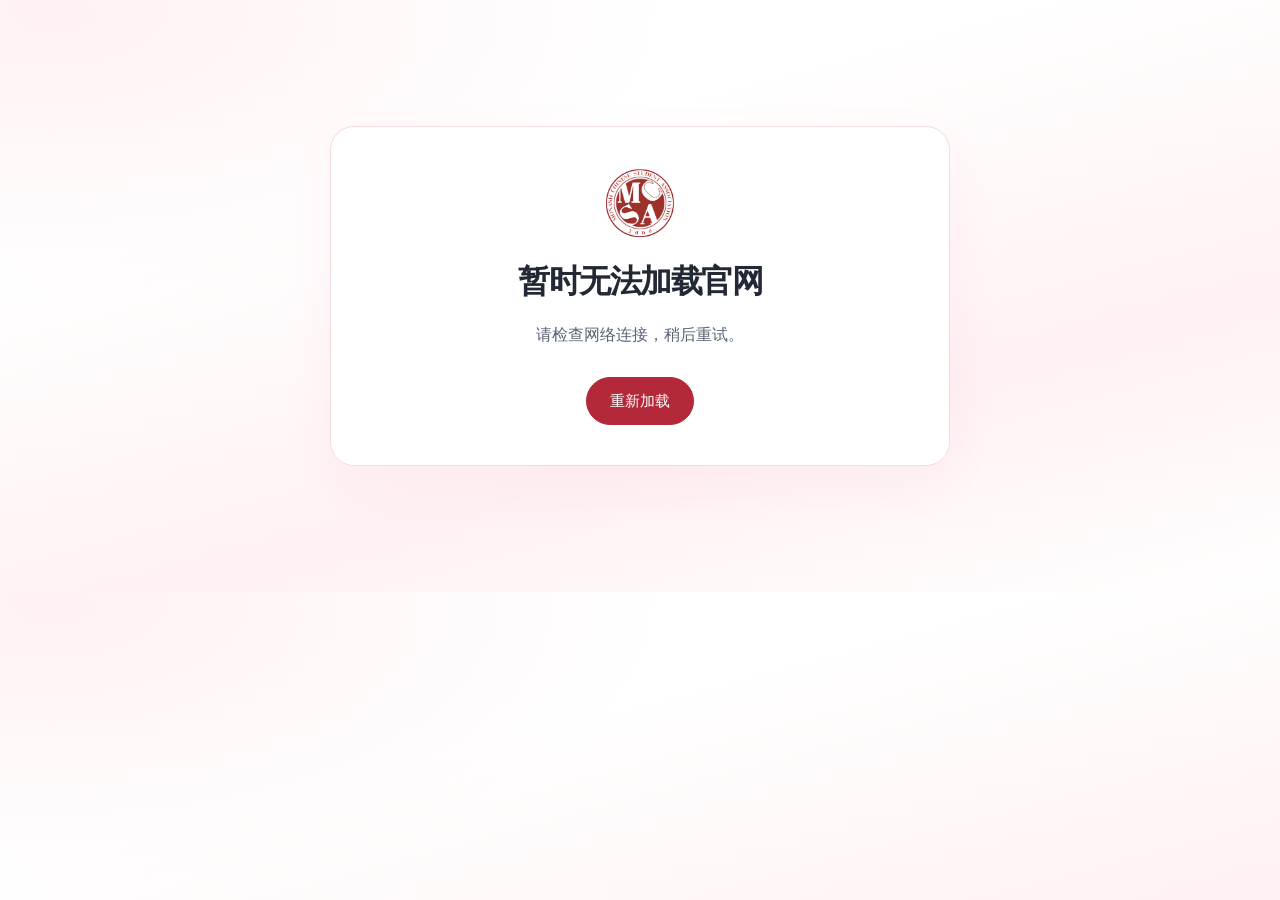
<file: index.html>
<!DOCTYPE html>
<html lang="zh-CN">
 <head>
  <meta charset="utf-8"/>
  <meta content="width=device-width,initial-scale=1" name="viewport"/>
  <meta content="#b3293a" name="theme-color"/>
  <title>
   Monash Chinese Students Association | MCSA
  </title>
  <link href="images/logo.png" rel="icon" type="image/png"/>
  <link href="images/logo.png" rel="apple-touch-icon"/>
  <link href="assets/style.css" rel="stylesheet"/>
  <script defer="" src="assets/config.js">
  </script>
  <script defer="" src="assets/content-client.js">
  </script>
  <link href="assets/home.css" rel="stylesheet"/>
  <link href="assets/connection.css" rel="stylesheet"/>
  <script defer="" src="assets/home.js">
  </script>
  <script defer="" src="assets/app.js">
  </script>
 </head>
 <body data-page="home">
  <a class="skip" href="#main">
   跳到正文 / Skip to content
  </a>
  <div id="app">
  </div>
  <noscript>
   请启用 JavaScript 查看三语网页。Please enable JavaScript.
  </noscript>
 </body>
</html>
</file>
<file: assets/style.css>
:root {
  --red: #b3293a;
  --deep: #861d2b;
  --ink: #222834;
  --muted: #69707c;
  --line: #efdde0;
  --wash: #fff1f3;
  --radius: 22px
}

* {
  box-sizing: border-box
}

html {
  scroll-behavior: smooth;
  scroll-padding-top: 110px
}

body {
  margin: 0;
  color: var(--ink);
  font: 16px/1.85 Arial, 'PingFang SC', 'Microsoft YaHei', sans-serif;
  background: radial-gradient(ellipse at 0 16%, #f8dce1 0, transparent 45%), radial-gradient(ellipse at 100% 45%, #fce7ea 0, transparent 42%), #fff;
  background-attachment: fixed
}

h1,
h2,
h3,
p {
  margin: 0
}

h1,
h2,
h3 {
  line-height: 1.3
}

h1 {
  font-size: clamp(36px, 4.6vw, 64px);
  letter-spacing: -1.5px
}

h2 {
  font-size: clamp(27px, 3vw, 36px);
  letter-spacing: -.8px
}

h3 {
  font-size: 22px
}

a {
  color: inherit;
  text-decoration: none
}

button,
input,
select,
textarea {
  font: inherit
}

button,
a,
select {
  touch-action: manipulation
}

button {
  cursor: pointer
}

button:disabled {
  opacity: .5;
  cursor: wait
}

img {
  max-width: 100%;
  display: block
}

button,
select,
input,
textarea {
  border: 1px solid var(--line);
  border-radius: 10px;
  background: #fff;
  color: var(--ink)
}

input,
textarea,
select {
  padding: 10px 12px
}

textarea {
  resize: vertical;
  min-height: 110px
}

:focus-visible {
  outline: 3px solid var(--red);
  outline-offset: 4px
}

[hidden] {
  display: none !important
}

.sr-only {
  position: absolute;
  width: 1px;
  height: 1px;
  overflow: hidden;
  clip: rect(0, 0, 0, 0)
}

.skip {
  position: fixed;
  top: -100px;
  left: 15px;
  background: white;
  padding: 12px;
  z-index: 1000
}

.skip:focus {
  top: 10px
}

.container {
  max-width: 1260px;
  padding: 0 40px;
  margin: auto
}

.site-header {
  position: sticky;
  top: 0;
  z-index: 50;
  background: #fffffff0;
  border-bottom: 1px solid #f1e4e7;
  backdrop-filter: blur(14px)
}

.header-inner {
  max-width: 1560px;
  margin: auto;
  display: flex;
  gap: 22px;
  align-items: center;
  padding: 18px 32px;
  min-height: 95px
}

.brand {
  display: flex;
  align-items: center;
  gap: 12px;
  flex-shrink: 0
}

.brand img {
  width: 55px;
  height: 55px;
  object-fit: contain
}

.brand strong {
  font-size: 24px;
  letter-spacing: 1px;
  color: var(--red);
  display: block;
  line-height: 1.25
}

.brand small {
  display: block;
  font-size: 12px;
  max-width: 185px;
  line-height: 1.5
}

.header-inner nav {
  display: flex;
  gap: clamp(10px, 1.4vw, 24px);
  align-items: center;
  justify-content: flex-end;
  flex: 1;
  font-size: 14px;
  font-weight: 600
}

.header-inner nav>a {
  white-space: nowrap
}

.header-inner nav a:hover,
.header-inner nav a.active {
  color: var(--red)
}

#language {
  font-size: 14px;
  padding: 8px;
  width: 78px;
  flex-shrink: 0
}

.menu-button {
  display: none;
  padding: 7px 12px
}

.nav-dropdown {
  position: relative;
  white-space: nowrap
}

.nav-dropdown summary {
  cursor: pointer;
  list-style: none
}

.nav-dropdown summary:after {
  content: '⌄';
  margin-left: 5px
}

.nav-dropdown>div {
  position: absolute;
  top: 36px;
  left: -22px;
  width: 220px;
  background: white;
  border: 1px solid var(--line);
  border-radius: 15px;
  box-shadow: 0 15px 35px #70313c15;
  padding: 12px
}

.nav-dropdown a {
  display: block;
  padding: 7px 12px;
  border-radius: 7px
}

.nav-dropdown a:hover {
  background: var(--wash)
}

.department-nav {
  border-top: 1px solid var(--line);
  padding-top: 8px;
  margin-top: 8px;
  font-weight: 400
}

.hero {
  display: grid;
  grid-template-columns: 1.6fr 1fr;
  gap: 60px;
  align-items: center;
  padding: 85px 0 90px
}

.eyebrow {
  font-size: 13px;
  letter-spacing: 2px;
  font-weight: 700;
  color: var(--red);
  display: block;
  margin-bottom: 23px
}

.hero h1 {
  font-weight: 750;
  max-width: 720px;
  margin-bottom: 28px
}

.hero-description {
  color: var(--muted);
  max-width: 650px;
  line-height: 2
}

.actions {
  display: flex;
  gap: 15px;
  flex-wrap: wrap;
  margin-top: 30px
}

.button {
  display: inline-flex;
  align-items: center;
  justify-content: center;
  padding: 11px 23px;
  border: 1px solid var(--red);
  border-radius: 100px;
  color: var(--red);
  font-size: 15px;
  line-height: 1.6;
  transition: transform .2s, background .2s
}

.button:hover {
  background: var(--wash);
  transform: translateY(-2px)
}

.button.primary {
  background: var(--red);
  color: white
}

.button.primary:hover {
  background: var(--deep)
}

.hero-seal {
  min-height: 390px;
  padding: 45px 30px;
  background: linear-gradient(140deg, #ffffffdb, #fff0f1a6);
  border: 1px solid #fff;
  border-radius: 100px 24px 100px 24px;
  box-shadow: 0 30px 60px #9125370a;
  display: flex;
  flex-direction: column;
  align-items: center;
  justify-content: center;
  text-align: center
}

.hero-seal img {
  width: 185px;
  margin-bottom: 28px;
  filter: drop-shadow(0 8px 15px #9e24311c)
}

.hero-seal p {
  max-width: 275px;
  font-size: 15px;
  color: var(--muted)
}

.section {
  padding: 60px 0;
  border-top: 1px solid var(--line)
}

.section-heading {
  display: flex;
  align-items: flex-start;
  justify-content: space-between;
  gap: 55px;
  margin-bottom: 38px
}

.section-heading h2 {
  flex-shrink: 0;
  position: relative;
  padding-bottom: 22px
}

.section-heading h2:after {
  content: '';
  position: absolute;
  bottom: 0;
  left: 0;
  width: 48px;
  height: 3px;
  background: var(--red)
}

.section-heading>div {
  max-width: 590px;
  color: var(--muted)
}

.carousel-window {
  overflow: hidden;
  border-radius: 28px;
  border: 1px solid #f4dce0;
  box-shadow: 0 25px 50px #68233309;
  touch-action: pan-y
}

.carousel-track {
  display: flex;
  transition: transform .7s cubic-bezier(.22, .68, 0, 1.02)
}

.president-slide {
  flex: 0 0 100%;
  min-width: 0;
  display: grid;
  grid-template-columns: 46% 54%;
  background: linear-gradient(130deg, white, #fff7f8);
  min-height: 590px
}

.president-image {
  height: 590px;
  overflow: hidden;
  background: #f9eeee
}

.president-image img {
  width: 100%;
  height: 100%;
  object-fit: cover;
  object-position: center 35%
}

.president-copy {
  padding: 65px 55px;
  display: flex;
  flex-direction: column;
  align-items: flex-start;
  justify-content: center
}

.pill {
  padding: 6px 14px;
  border: 1px solid #f3d0d6;
  border-radius: 30px;
  color: var(--red);
  font-size: 13px;
  font-weight: bold;
  margin-bottom: 22px;
  background: #fff2f4
}

.role {
  font-size: 17px;
  color: var(--deep);
  margin-bottom: 10px
}

.president-copy h3 {
  font-size: 43px;
  letter-spacing: 1px;
  margin-bottom: 24px
}

.president-copy p {
  color: var(--muted);
  line-height: 1.95
}

.tags {
  display: flex;
  flex-wrap: wrap;
  gap: 10px;
  margin-top: 28px
}

.tags span {
  padding: 4px 12px;
  border: 1px solid #f3d5d9;
  background: #ffedef;
  border-radius: 30px;
  font-size: 12px;
  color: var(--deep);
  font-weight: bold
}

.carousel-controls {
  display: flex;
  align-items: center;
  justify-content: space-between;
  margin-top: 23px
}

.carousel-controls>div:first-child {
  display: flex;
  gap: 10px;
  align-items: center
}

.round {
  width: 48px;
  height: 48px;
  border-radius: 50%;
  border: 1px solid #efd5da;
  background: #fff;
  color: var(--red);
  font-size: 27px;
  display: inline-flex;
  align-items: center;
  justify-content: center;
  box-shadow: 0 7px 18px #6423300b
}

.round:hover {
  background: var(--red);
  color: #fff
}

.pause {
  font-size: 13px;
  padding: 6px 14px;
  margin-left: 8px;
  background: transparent
}

.dots {
  display: flex;
  gap: 10px;
  align-items: center
}

.dots button {
  width: 10px;
  height: 10px;
  padding: 0;
  border: 0;
  border-radius: 20px;
  background: #e6b4bd;
  transition: width .3s
}

.dots button[aria-current=true] {
  width: 34px;
  background: var(--red)
}

.department-grid {
  display: grid;
  grid-template-columns: repeat(3, minmax(0, 1fr));
  gap: 23px
}

.department-card {
  position: relative;
  background: #ffffffd9;
  border: 1px solid var(--line);
  border-radius: 22px;
  padding: 27px 28px;
  box-shadow: 0 12px 30px #7b253706;
  transition: transform .2s, border-color .2s
}

.department-card:hover {
  transform: translateY(-5px);
  border-color: #d9a0aa
}

.card-number {
  font-size: 12px;
  letter-spacing: 1px;
  color: var(--red)
}

.department-card h3 {
  margin: 14px 0 15px
}

.department-card p {
  font-size: 15px;
  color: var(--muted);
  padding-bottom: 20px;
  line-height: 1.9
}

.card-arrow {
  position: absolute;
  right: 26px;
  bottom: 20px;
  color: var(--red)
}

.shortcut-grid {
  display: grid;
  grid-template-columns: repeat(3, minmax(0, 1fr));
  gap: 30px
}

.shortcut-card {
  border-radius: 20px;
  overflow: hidden;
  background: white;
  border: 1px solid var(--line);
  transition: transform .2s
}

.shortcut-card:hover {
  transform: translateY(-5px)
}

.shortcut-card h3 {
  display: flex;
  justify-content: space-between;
  padding: 20px 24px;
  color: var(--red);
  font-size: 20px
}

.sprite {
  position: relative;
  overflow: hidden;
  background: white;
  width: 100%
}

.sprite img {
  position: absolute;
  height: auto;
  display: block
}

.contact-section {
  padding-bottom: 55px
}

.social-grid {
  display: grid;
  grid-template-columns: repeat(4, minmax(0, 1fr));
  gap: 25px
}

.social-card {
  background: #fff;
  border: 1px solid var(--line);
  border-radius: 18px;
  padding: 17px;
  text-align: center
}

.social-card>.sprite,
.social-card>a {
  margin-bottom: 20px
}

.social-card h3 {
  font-size: 16px;
  margin-top: 16px
}

.social-card p {
  font-size: 13px;
  color: var(--muted);
  overflow-wrap: anywhere;
  margin-top: 6px
}

.social-accounts {
  display: grid;
  grid-template-columns: 1fr 1fr;
  gap: 20px 35px;
  margin-top: 35px;
  font-size: 15px
}

.social-accounts strong {
  color: var(--red);
  margin-right: 12px
}

.social-accounts a:hover {
  color: var(--red);
  text-decoration: underline
}

.social-accounts p {
  overflow-wrap: anywhere
}

.footer {
  border-top: 1px solid var(--line);
  background: #fff9fa;
  padding: 28px 0;
  color: var(--muted)
}

.footer>.container {
  display: flex;
  align-items: center;
  justify-content: space-between;
  gap: 20px;
  flex-wrap: wrap
}

.footer p {
  font-size: 14px
}

.footer small {
  font-size: 12px
}

.footer a {
  text-decoration: underline
}

#back-top {
  position: fixed;
  bottom: 26px;
  right: 25px;
  z-index: 45;
  width: 43px;
  height: 43px;
  font-size: 22px
}

.breadcrumb {
  padding-top: 30px;
  color: var(--muted);
  font-size: 14px
}

.breadcrumb a {
  color: var(--red)
}

.page-heading {
  padding: 60px 0 45px
}

.page-heading h1 {
  margin-bottom: 25px
}

.prose {
  max-width: 880px;
  color: var(--muted);
  line-height: 2
}

.prose p+p {
  margin-top: 20px
}

.post-grid {
  display: grid;
  grid-template-columns: repeat(3, minmax(0, 1fr));
  gap: 25px;
  margin: 0 0 50px
}

.post-card {
  background: white;
  border: 1px solid var(--line);
  border-radius: 20px;
  overflow: hidden;
  display: block;
  align-self: start;
  transition: transform .2s, box-shadow .2s
}

.post-card[href]:hover {
  transform: translateY(-4px);
  box-shadow: 0 15px 30px #9023380c
}

.post-image {
  width: 100%;
  aspect-ratio: 4/3;
  object-fit: cover
}

.post-body {
  padding: 25px
}

.post-body h3 {
  margin-bottom: 15px
}

.post-body p {
  color: var(--muted);
  font-size: 15px;
  white-space: normal;
  overflow-wrap: anywhere
}

.text-link {
  display: inline-block;
  color: var(--red);
  font-size: 15px;
  margin-top: 20px
}

.contact-banner {
  margin: 60px 0;
  padding: 38px;
  border-radius: 24px;
  background: linear-gradient(120deg, #f9dfe4, #fff);
  border: 1px solid var(--line)
}

.contact-banner h2 {
  font-size: 27px;
  margin-bottom: 18px
}

.contact-banner p {
  color: var(--muted)
}

.recruit-links {
  display: grid;
  grid-template-columns: repeat(2, minmax(0, 1fr));
  gap: 24px;
  margin-bottom: 40px
}

.recruit-links article {
  padding: 30px;
  border: 1px solid var(--line);
  border-radius: 20px;
  background: #fff
}

.recruit-links h3 {
  margin-bottom: 15px
}

.recruit-links p {
  color: var(--muted)
}

.recruit-links .button {
  display: table;
  margin-top: 20px
}

.recruitment-panel {
  margin-bottom: 40px;
  padding: 35px;
  background: #ffffffc2;
  border: 1px solid var(--line);
  border-radius: 22px
}

.recruitment-panel p {
  margin-bottom: 25px;
  color: var(--muted)
}

.department-photo {
  width: 100%;
  max-width: 800px;
  max-height: 550px;
  object-fit: contain;
  margin-bottom: 28px
}

.opening {
  position: fixed;
  inset: 0;
  z-index: 999;
  background: #eae3c5;
  display: flex;
  align-items: center;
  justify-content: center
}

.opening>img {
  width: min(100%, 1200px);
  height: auto;
  max-height: 100vh;
  object-fit: contain
}

.opening button {
  position: absolute;
  bottom: 40px;
  right: 40px;
  padding: 10px 20px;
  background: #ffffffb8;
  border: 1px solid #ffffffd0;
  border-radius: 30px;
  font-size: 14px
}

@media(max-width:1280px) {
  .brand small {
    max-width: 130px;
    font-size: 11px
  }

  .header-inner {
    gap: 15px;
    padding: 16px 25px
  }

  .header-inner nav {
    gap: 13px;
    font-size: 13px
  }

  .brand img {
    width: 48px;
    height: 48px
  }

  .brand strong {
    font-size: 22px
  }

  .hero {
    gap: 40px
  }

  .president-copy {
    padding: 45px 38px
  }
}

@media(max-width:1080px) {
  .header-inner {
    flex-wrap: wrap;
    gap: 15px
  }

  .menu-button {
    display: block;
    margin-left: auto
  }

  .header-inner nav {
    display: none;
    order: 4;
    width: 100%;
    flex-basis: 100%;
    align-items: stretch;
    padding: 10px 0;
    font-size: 15px;
    max-height: 70vh;
    overflow: auto
  }

  .header-inner nav.open {
    display: flex;
    flex-direction: column
  }

  .header-inner nav>a {
    padding: 6px 8px
  }

  .nav-dropdown summary {
    padding: 6px 8px
  }

  .nav-dropdown>div {
    position: static;
    width: auto;
    box-shadow: none;
    margin-top: 6px;
    border: 0;
    border-left: 2px solid var(--line);
    border-radius: 0
  }

  .brand small {
    max-width: 220px;
    font-size: 12px
  }

  .hero {
    grid-template-columns: 1.5fr 1fr;
    gap: 25px
  }

  .hero-seal {
    padding: 30px 25px;
    min-height: 320px
  }

  .hero-seal img {
    width: 140px
  }

  .president-slide {
    min-height: 500px
  }

  .president-image {
    height: 500px
  }

  .president-copy {
    padding: 35px 30px
  }

  .president-copy h3 {
    font-size: 36px
  }

  .social-grid {
    gap: 15px
  }

  .social-card {
    padding: 12px
  }
}

@media(max-width:760px) {
  html {
    scroll-padding-top: 95px
  }

  .container {
    padding: 0 22px
  }

  .header-inner {
    padding: 12px 20px;
    min-height: 78px
  }

  .brand img {
    width: 45px;
    height: 45px
  }

  .brand small {
    font-size: 10px;
    max-width: 150px
  }

  .brand strong {
    font-size: 21px
  }

  .brand {
    gap: 9px
  }

  .hero {
    grid-template-columns: 1fr;
    padding: 45px 0;
    gap: 32px
  }

  .hero h1 {
    font-size: 39px;
    letter-spacing: -1px
  }

  .hero-seal {
    min-height: 250px;
    border-radius: 60px 20px;
    padding: 25px;
    flex-direction: row;
    gap: 25px
  }

  .hero-seal img {
    width: 125px;
    margin: 0
  }

  .hero-seal p {
    font-size: 14px;
    text-align: left
  }

  .section {
    padding: 38px 0
  }

  .section-heading {
    display: block;
    margin-bottom: 27px
  }

  .section-heading h2 {
    display: table;
    margin-bottom: 22px
  }

  .section-heading>div {
    font-size: 15px
  }

  .president-slide {
    grid-template-columns: 1fr;
    min-height: 0
  }

  .president-image {
    height: 380px
  }

  .president-image img {
    object-fit: contain;
    background: #f5ecee
  }

  .president-copy {
    padding: 28px
  }

  .president-copy h3 {
    font-size: 33px;
    margin-bottom: 18px
  }

  .pill {
    margin-bottom: 15px
  }

  .tags {
    margin-top: 20px
  }

  .carousel-window {
    border-radius: 22px
  }

  .department-grid {
    grid-template-columns: repeat(2, minmax(0, 1fr));
    gap: 16px
  }

  .department-card {
    padding: 22px 20px
  }

  .department-card h3 {
    font-size: 21px
  }

  .department-card p {
    font-size: 14px
  }

  .shortcut-grid {
    gap: 13px
  }

  .shortcut-card h3 {
    padding: 15px 10px;
    font-size: 15px
  }

  .social-grid {
    grid-template-columns: repeat(2, minmax(0, 1fr));
    gap: 17px
  }

  .social-accounts {
    grid-template-columns: 1fr;
    gap: 14px;
    font-size: 14px
  }

  .footer>.container {
    display: block
  }

  .footer small {
    display: block;
    margin-top: 10px
  }

  .post-grid,
  .recruit-links {
    grid-template-columns: 1fr
  }

  .page-heading {
    padding: 40px 0 30px
  }

  .page-heading h1 {
    font-size: 36px
  }

  .contact-banner {
    padding: 28px;
    margin: 40px 0
  }

  .recruitment-panel {
    padding: 25px;
    margin-top: 15px
  }

  .opening button {
    right: 22px;
    bottom: 25px
  }

  #back-top {
    bottom: 18px;
    right: 16px
  }

  .pause {
    margin-left: 0
  }
}

@media(max-width:420px) {
  .brand small {
    max-width: 125px
  }

  .header-inner {
    gap: 9px;
    padding: 12px 14px
  }

  .menu-button {
    font-size: 13px;
    padding: 6px 8px
  }

  #language {
    width: 67px;
    font-size: 13px
  }

  .department-grid {
    grid-template-columns: 1fr
  }

  .hero-seal {
    min-height: 230px;
    gap: 20px
  }

  .hero-seal img {
    width: 110px
  }

  .shortcut-grid {
    grid-template-columns: 1fr
  }

  .shortcut-card {
    display: grid;
    grid-template-columns: 130px 1fr;
    align-items: center
  }

  .shortcut-card h3 {
    font-size: 20px;
    padding: 20px
  }

  .president-image {
    height: 330px
  }

  .hero h1 {
    font-size: 35px
  }
}

@media(prefers-reduced-motion:reduce) {
  html {
    scroll-behavior: auto
  }

  *,
  *:before,
  *:after {
    transition: none !important;
    animation: none !important
  }
}

/* Shared content layouts. The layout contracts here also apply to CMS entries. */
.brand strong {
  color: #172031
}

.welcome {
  display: inline-block;
  padding: 9px 19px;
  border: 1px solid #c52130;
  border-radius: 99px;
  background: #fff7f7
}

.red-word {
  color: #c3212c;
  background: #fbe5e7;
  border-radius: 12px;
  padding: 0 8px
}

.hero-seal img {
  width: 290px;
  margin-bottom: 8px
}

.hero-seal>strong {
  font-size: 28px;
  margin: 10px 0
}

.hero-seal {
  border-radius: 32px;
  min-height: 410px
}

.hero h1 {
  max-width: 760px
}

.language-control {
  display: flex;
  align-items: center;
  border: 1px solid #efb8bd;
  border-radius: 40px;
  padding: 3px 8px;
  background: #fff8f8;
  gap: 3px;
  flex-shrink: 0
}

.language-control>span {
  background: #bd2432;
  border-radius: 50%;
  width: 26px;
  height: 26px;
  color: #fff;
  text-align: center;
  line-height: 26px
}

#language {
  border: 0;
  background: transparent;
  width: 90px;
  padding: 6px;
  font-weight: 700
}

.nav-disabled {
  display: block;
  padding: 7px 12px;
  color: #727783
}

.heading-arrow {
  font-size: 20px;
  color: var(--red);
  vertical-align: middle
}

.section-heading h2 a:hover {
  color: var(--red)
}

.post-grid {
  grid-template-columns: repeat(4, minmax(0, 1fr));
  gap: 20px
}

.post-grid.home-posts {
  grid-template-columns: repeat(3, minmax(0, 1fr))
}

.post-body {
  padding: 20px
}

.post-body h3 {
  font-size: 19px;
  overflow-wrap: anywhere
}

.post-body p {
  display: -webkit-box;
  -webkit-line-clamp: 3;
  -webkit-box-orient: vertical;
  overflow: hidden;
  font-size: 14px
}

.post-body time {
  font-size: 12px;
  color: var(--muted);
  display: block;
  margin-bottom: 8px
}

.post-placeholder {
  aspect-ratio: 4/3;
  display: grid;
  place-items: center;
  background: linear-gradient(125deg, #fbe4e7, #fff6f6);
  font-size: 30px;
  font-weight: 700;
  color: #a63c4b
}

.empty-state {
  padding: 35px 0;
  color: var(--muted);
  font-size: 15px
}

.event-carousel {
  margin-bottom: 55px
}

.event-strip {
  display: flex;
  overflow-x: auto;
  scroll-snap-type: x mandatory;
  scrollbar-width: none
}

.event-slide {
  min-width: 100%;
  scroll-snap-align: start
}

.event-slide .post-card {
  display: grid;
  grid-template-columns: 55% 45%;
  border: 0;
  background: transparent;
  border-radius: 0;
  align-items: center
}

.event-slide .post-image,
.event-slide .post-placeholder {
  aspect-ratio: 16/10;
  border-radius: 22px
}

.event-slide .post-body {
  padding: 35px
}

.event-slide h3 {
  font-size: 30px
}

.strip-controls {
  display: flex;
  justify-content: flex-end;
  gap: 10px;
  margin-top: 16px
}

.strip-controls button {
  min-width: 40px;
  height: 36px;
  border-radius: 30px;
  padding: 0 13px;
  color: var(--red)
}

.term {
  border-bottom: 1px solid var(--line);
  padding: 25px 0 35px;
  max-width: 900px;
  margin: auto
}

.term h2 {
  font-size: 24px;
  margin-bottom: 20px
}

.member-strip {
  display: flex;
  gap: 20px;
  overflow: auto;
  scroll-snap-type: x mandatory
}

.member-card {
  flex: 0 0 calc((100% - 40px)/3);
  scroll-snap-align: start;
  text-align: center;
  background: #fff;
  border: 1px solid var(--line);
  padding: 12px;
  border-radius: 16px;
  min-width: 0
}

.member-card img {
  width: 100%;
  height: 200px;
  object-fit: cover;
  object-position: center 30%;
  border-radius: 10px
}

.member-card h3 {
  font-size: 18px;
  margin: 12px 0 4px
}

.member-card p {
  font-size: 13px;
  color: var(--muted)
}

.filters {
  display: flex;
  gap: 25px;
  margin-bottom: 30px;
  flex-wrap: wrap
}

.filters label {
  display: flex;
  align-items: center;
  gap: 12px;
  font-size: 14px
}

.sponsor-card {
  background: white;
  border: 1px solid var(--line);
  border-radius: 18px;
  padding: 24px;
  text-align: center
}

.sponsor-card img {
  width: 100%;
  height: 140px;
  object-fit: contain
}

.sponsor-card h3 {
  font-size: 19px;
  margin-top: 18px
}

.article-detail {
  max-width: 900px;
  margin: 0 auto 65px
}

.article-detail>img {
  max-height: 600px;
  object-fit: contain;
  margin: auto auto 30px
}

.article-detail .prose {
  white-space: normal
}

.contact-section {
  margin: 40px 0 25px;
  padding: 25px 28px;
  background: #fff0f2;
  border: 1px solid #f4d8dd;
  border-radius: 20px
}

.contact-section .section-heading {
  gap: 20px;
  margin-bottom: 20px
}

.contact-section h2 {
  font-size: 21px;
  padding-bottom: 12px
}

.contact-section .section-heading>div {
  font-size: 13px
}

.contact-section .social-grid {
  max-width: 740px;
  margin: auto;
  gap: 25px
}

.contact-section .social-card {
  padding: 10px;
  background: transparent;
  border: 0
}

.contact-section .social-card>.sprite,
.contact-section .social-card>a {
  max-width: 100px;
  margin: 0 auto 10px;
  display: block
}

.contact-section .social-card h3 {
  font-size: 13px;
  margin: 8px 0
}

.contact-section .social-card p {
  font-size: 11px
}

.contact-section .text-link {
  font-size: 12px;
  margin-top: 5px
}

.social-accounts {
  margin-top: 18px;
  gap: 8px 24px;
  font-size: 12px
}

.footer>.container {
  display: block;
  text-align: center
}

.footer-links {
  display: flex;
  justify-content: center;
  flex-wrap: wrap;
  gap: 12px 25px;
  font-size: 12px;
  margin-bottom: 15px
}

.footer p {
  font-size: 12px
}

.department-card>img {
  height: 100px;
  object-fit: contain;
  margin-top: 15px
}

@media(max-width:1000px) {
  .post-grid {
    grid-template-columns: repeat(2, minmax(0, 1fr))
  }

  .hero-seal img {
    width: 230px
  }
}

@media(max-width:760px) {
  .hero-seal {
    flex-direction: column;
    min-height: 320px;
    gap: 0
  }

  .hero-seal img {
    width: 220px
  }

  .hero-seal p {
    text-align: center
  }

  .event-slide .post-card {
    grid-template-columns: 1fr
  }

  .event-slide .post-body {
    padding: 20px 0
  }

  .event-slide h3 {
    font-size: 25px
  }

  .post-grid.home-posts {
    grid-template-columns: 1fr
  }

  .member-card {
    flex-basis: calc((100% - 20px)/2)
  }

  .member-card img {
    height: 180px
  }

  .contact-section {
    padding: 20px 15px
  }

  .contact-section .social-grid {
    gap: 15px
  }

  .contact-section .section-heading h2 {
    margin-bottom: 12px
  }

  .language-control>span {
    display: none
  }

  #language {
    width: 73px
  }

  .hero {
    padding-top: 45px
  }

  .social-accounts {
    font-size: 11px
  }
}

@media(max-width:480px) {
  .post-grid {
    grid-template-columns: 1fr
  }

  .member-card {
    flex-basis: 75%
  }

  .member-card img {
    height: 230px
  }

  .filters {
    gap: 12px
  }

  .hero h1 {
    font-size: 36px
  }

  .header-inner {
    gap: 8px
  }

  .brand small {
    max-width: 115px
  }

  .brand img {
    width: 38px;
    height: 38px
  }
}
</file>
<file: assets/home.css>
/* Homepage refresh. Layout variables are exposed in the Chinese CMS. */
:root {
  --content-width: 1240px;
  --base-font: 16px;
  --section-space: 72px;
  --card-radius: 30px;
  --background-wash: #fff1f3;
  --hero-card-width: 440px;
  --hero-slope: 48%;
  --president-share: 46%;
  --president-height: 500px;
  --department-height: 480px;
  --qr-size: 112px;
  --contact-columns: 4
}

body {
  font-size: var(--base-font);
  background: radial-gradient(ellipse at 4% 2%, var(--background-wash), transparent 35%), linear-gradient(165deg, #fff 30%, var(--background-wash) 68%, #fff 100%);
  background-attachment: scroll
}

.container {
  max-width: var(--content-width)
}

.section {
  padding: var(--section-space) 0
}

.section-heading {
  display: block;
  margin-bottom: 36px
}

.section-heading h2 {
  display: table;
  font-size: clamp(28px, 3vw, 38px);
  margin-bottom: 22px
}

.section-heading>div {
  max-width: 900px
}

.language-control #language {
  width: 104px;
  font-size: 13px
}

.header-inner {
  gap: 18px
}

.header-inner nav {
  gap: clamp(9px, 1.15vw, 20px);
  font-size: 13px
}

.hero {
  position: relative;
  grid-template-columns: minmax(0, 1.15fr) minmax(0, 1fr);
  gap: 42px;
  padding: 80px 0 90px;
  isolation: isolate
}

.hero-copy {
  position: relative;
  z-index: 2
}

.hero h1 {
  font-size: clamp(36px, 4.1vw, 62px);
  letter-spacing: -1px
}

.hero-art {
  position: relative;
  min-height: 500px;
  display: flex;
  align-items: center;
  justify-content: center;
  isolation: isolate
}

.hero-cut {
  position: absolute;
  inset: -85px calc((min(100vw, var(--content-width)) - 100vw)/2 - 40px) -90px 6%;
  z-index: -1;
  background: linear-gradient(145deg, #e94553, var(--red) 65%, #a00d25);
  clip-path: polygon(var(--hero-slope) 0, 100% 0, 100% 100%, 0 100%)
}

.hero-seal {
  width: min(100%, var(--hero-card-width));
  min-height: 390px;
  margin-right: 20px;
  border-radius: var(--card-radius);
  border: 1px solid #fff;
  background: #fff;
  padding: 48px 28px;
  box-shadow: 0 22px 65px #76132420;
  position: relative;
  z-index: 1;
  display: flex;
  flex-direction: column;
  gap: 0
}

.hero-seal img {
  width: 155px;
  height: 155px;
  object-fit: contain;
  filter: none;
  margin: 0 0 15px
}

.hero-seal>strong {
  font-size: 36px;
  line-height: 1.4;
  margin-bottom: 18px
}

.hero-seal p {
  max-width: 320px;
  line-height: 1.9;
  font-size: 15px;
  text-align: center
}

.prose {
  max-width: 100%;
  font-size: var(--base-font)
}

#about .prose {
  columns: 2;
  column-gap: 55px
}

#about .prose p {
  break-inside: avoid;
  margin-bottom: 18px
}

.presidium .carousel {
  position: relative;
  border-radius: var(--card-radius);
  background: white;
  box-shadow: 0 18px 60px #8a29300c;
  border: 1px solid #f5e0e3;
  overflow: hidden
}

.presidium .carousel-window {
  border: 0;
  border-radius: 0;
  box-shadow: none
}

.president-slide {
  grid-template-columns: var(--president-share) minmax(0, 1fr);
  min-height: var(--president-height);
  background: white
}

.president-image {
  height: var(--president-height);
  background: linear-gradient(140deg, #f9d6db, #fbe4e7)
}

.president-image>a {
  display: block;
  height: 100%
}

.president-image img {
  object-fit: cover;
  object-position: center 30%;
  height: 100%;
  width: 100%
}

.president-copy {
  padding: 44px 44px 110px
}

.president-copy h3 {
  font-size: clamp(30px, 3.2vw, 46px);
  margin-bottom: 25px
}

.president-copy .role {
  font-size: 18px;
  color: var(--red)
}

.president-copy .pill {
  margin-bottom: 25px
}

.president-copy p {
  font-size: 16px;
  line-height: 1.95
}

.presidium .carousel-controls {
  position: absolute;
  left: calc(var(--president-share) + 44px);
  right: 44px;
  bottom: 36px;
  margin: 0
}

.carousel-controls .round {
  width: 42px;
  height: 42px;
  font-size: 25px
}

.carousel-controls .pause {
  background: white
}

.department-explorer {
  display: grid;
  grid-template-columns: minmax(0, 1fr) minmax(0, 1fr);
  gap: 45px;
  align-items: start
}

.department-detail {
  background: white;
  border: 1px solid #f5dfe3;
  border-radius: var(--card-radius);
  box-shadow: 0 15px 50px #ac3b4a08;
  padding: 38px 35px;
  min-height: var(--department-height)
}

.detail-kicker {
  display: block;
  font-size: 12px;
  font-weight: 700;
  color: var(--red);
  letter-spacing: 1.7px;
  margin-bottom: 20px
}

.department-detail h3 {
  font-size: 32px;
  color: var(--red);
  margin-bottom: 24px
}

.department-detail>p {
  font-size: 16px;
  line-height: 2;
  color: #586375
}

.department-pills {
  display: flex;
  flex-wrap: wrap;
  gap: 10px;
  margin: 24px 0 30px
}

.department-pills span {
  font-size: 13px;
  color: var(--red);
  border: 1px solid #f6d0d6;
  background: #fff4f5;
  border-radius: 50px;
  padding: 6px 13px
}

/* Keep the call to action visible even before a department link is supplied. */
.department-link {
  min-height: 50px;
  padding: 13px 26px;
  border-radius: 999px;
  font-weight: 700;
}

.department-link:disabled {
  opacity: .55;
  cursor: not-allowed;
}

.department-scroll {
  height: var(--department-height);
  overflow-y: auto;
  scrollbar-width: none;
  overscroll-behavior-y: contain;
  touch-action: pan-y;
  cursor: grab;
  mask-image: linear-gradient(transparent, black 7%, black 94%, transparent);
  border-radius: 10px;
  user-select: none
}

.department-scroll::-webkit-scrollbar {
  display: none
}

.department-scroll.dragging {
  cursor: grabbing
}

.department-copy {
  display: flex;
  flex-direction: column;
  gap: 16px;
  padding-bottom: 16px
}

.department-choice {
  display: block;
  position: relative;
  text-align: left;
  width: 100%;
  padding: 26px 28px;
  min-height: 123px;
  border: 1px solid #f2dce0;
  border-radius: 24px;
  background: #ffffffee;
  box-shadow: 0 8px 24px #ad485508;
  cursor: inherit;
  flex-shrink: 0;
  transition: border-color .2s, background .2s
}

.department-choice.selected {
  border-color: var(--red);
  background: #fff6f7
}

.department-choice-title {
  display: block;
  font-size: 22px;
  font-weight: 700;
  margin-bottom: 11px
}

.department-choice.selected .department-choice-title {
  color: var(--red)
}

.department-choice-summary {
  font-size: 14px;
  color: #79818e;
  display: block;
  line-height: 1.7
}

.department-choice-arrow {
  position: absolute;
  right: 26px;
  top: 28px;
  color: var(--red);
  opacity: 0
}

.department-choice.selected .department-choice-arrow {
  opacity: 1
}

.department-list-controls {
  display: flex;
  align-items: center;
  justify-content: space-between;
  gap: 12px;
  font-size: 11px;
  color: var(--muted);
  padding: 13px 5px
}

.department-pause {
  font-size: 11px;
  padding: 5px 11px;
  background: #fff9fa;
  border-radius: 20px
}

.contact-section {
  background: linear-gradient(120deg, #fff5f6, var(--background-wash));
  padding: 32px 36px;
  margin: 35px 0 50px;
  border: 1px solid #f2d8dd;
  border-radius: var(--card-radius);
  box-shadow: 0 14px 45px #99324608
}

.contact-section .section-heading {
  display: flex;
  align-items: center;
  gap: 20px;
  margin-bottom: 27px
}

.contact-section .section-heading h2 {
  font-size: 25px;
  margin-bottom: 0;
  white-space: nowrap
}

.contact-section .social-grid {
  grid-template-columns: repeat(var(--contact-columns), minmax(0, 1fr));
  max-width: 880px;
  gap: 28px
}

.contact-section .social-card {
  padding: 6px 0
}

.qr-frame {
  height: var(--qr-size);
  width: var(--qr-size);
  padding: 6px;
  margin: auto;
  background: white;
  border-radius: 12px;
  box-shadow: 0 5px 18px #93354109;
  overflow: hidden
}

.qr-frame>a {
  display: block;
  width: 100%;
  height: 100%
}

.qr-frame img {
  width: 100%;
  height: 100%;
  object-fit: contain
}

.qr-frame .sprite {
  width: 100%;
  height: 100%
}

.qr-frame .sprite img {
  height: auto
}

.qr-pending {
  height: 100%;
  display: flex;
  align-items: center;
  justify-content: center;
  flex-direction: column;
  border: 1px dashed #eac6ce;
  border-radius: 8px;
  color: #a36d78;
  text-align: center
}

.qr-pending>span {
  font-size: 27px;
  font-weight: 300
}

.qr-pending small {
  font-size: 10px
}

.contact-section .social-card h3 {
  font-size: 13px;
  margin: 13px 0 3px
}

.contact-section .social-card p {
  font-size: 11px
}

.social-accounts {
  display: flex;
  justify-content: center;
  flex-wrap: wrap;
  gap: 15px 38px;
  margin-top: 27px;
  padding-top: 22px;
  border-top: 1px solid #efdae0;
  font-size: 12px
}

.footer {
  background: #fff9fa;
  padding: 23px 0
}

.footer>.container {
  display: flex;
  align-items: center;
  justify-content: space-between;
  gap: 20px;
  text-align: left
}

.footer-links {
  margin: 0;
  gap: 10px 20px;
  justify-content: flex-start
}

.footer p {
  font-size: 11px
}

.policy-copy {
  max-width: 900px
}

.policy-copy p {
  margin-bottom: 18px
}

.policy-copy h2 {
  font-size: 23px;
  margin-top: 32px;
  margin-bottom: 14px;
  letter-spacing: 0
}

.privacy-options {
  max-width: 720px;
  padding: 25px;
  background: white;
  border: 1px solid var(--line);
  border-radius: 20px;
  margin-bottom: 25px
}

.privacy-options label {
  display: flex;
  align-items: flex-start;
  gap: 15px;
  padding: 13px 0
}

.privacy-options input {
  margin-top: 8px;
  accent-color: var(--red)
}

.feedback-action {
  margin-top: 25px;
  margin-bottom: 45px
}

@media(max-width:1100px) {
  .hero {
    gap: 28px
  }

  .hero-seal {
    padding: 32px 22px;
    min-height: 350px
  }

  .hero-art {
    min-height: 450px
  }

  .department-explorer {
    gap: 25px
  }

  .department-detail {
    padding: 30px 26px
  }

  .president-copy {
    padding: 30px 30px 100px
  }

  .presidium .carousel-controls {
    left: calc(var(--president-share) + 30px);
    right: 30px
  }

  .carousel-controls .dots {
    gap: 7px
  }

  .carousel-controls .pause {
    padding: 5px 10px
  }

  .footer>.container {
    flex-direction: column;
    align-items: center;
    text-align: center
  }

  .footer-links {
    justify-content: center
  }
}

@media(max-width:760px) {
  .hero {
    grid-template-columns: 1fr;
    text-align: center;
    padding: 45px 0 55px;
    gap: 30px
  }

  .hero-copy {
    max-width: 600px;
    margin: auto
  }

  .hero .actions {
    justify-content: center
  }

  .hero-art {
    min-height: 380px;
    max-width: 500px;
    width: 100%;
    margin: auto
  }

  .hero-cut {
    inset: 0 -22px 0 10%;
    border-radius: 25px 0 0 25px
  }

  .hero-seal {
    width: min(90%, var(--hero-card-width));
    min-height: 330px;
    margin: 0 15px 0 0
  }

  .hero-seal img {
    width: 125px;
    height: 125px
  }

  .hero-seal strong {
    font-size: 30px
  }

  .hero-seal p {
    font-size: 14px
  }

  .section {
    padding: calc(var(--section-space)*.65) 0
  }

  .section-heading h2 {
    font-size: 28px
  }

  #about .prose {
    columns: 1
  }

  .president-slide {
    grid-template-columns: 1fr;
    min-height: 0
  }

  .president-image {
    height: 350px
  }

  .president-image img {
    object-fit: contain
  }

  .president-copy {
    padding: 28px 26px 100px;
    min-height: 330px
  }

  .president-copy p {
    font-size: 15px
  }

  .president-copy h3 {
    font-size: 33px;
    margin-bottom: 20px
  }

  .presidium .carousel-controls {
    left: 26px;
    right: 26px;
    bottom: 28px
  }

  .department-explorer {
    grid-template-columns: 1fr;
    gap: 20px
  }

  .department-detail {
    min-height: 0;
    padding: 30px 25px
  }

  .department-detail h3 {
    font-size: 28px
  }

  .department-detail>p {
    font-size: 15px
  }

  .department-scroll {
    height: min(var(--department-height), 390px)
  }

  .department-choice {
    padding: 23px;
    min-height: 114px
  }

  .department-choice-title {
    font-size: 20px
  }

  .department-choice-summary {
    font-size: 13px
  }

  .contact-section {
    padding: 25px 20px;
    margin-bottom: 30px
  }

  .contact-section .section-heading {
    display: block
  }

  .contact-section .section-heading>div {
    margin-top: 12px;
    font-size: 13px
  }

  .contact-section .social-grid {
    grid-template-columns: repeat(2, minmax(0, 1fr));
    gap: 25px 14px
  }

  .social-accounts {
    gap: 10px;
    flex-direction: column;
    text-align: center;
    align-items: center
  }

  .language-control #language {
    width: 95px;
    font-size: 12px
  }

  .header-inner {
    gap: 8px
  }

  .brand small {
    max-width: 105px
  }

  .brand img {
    width: 37px;
    height: 37px
  }

  .menu-button {
    padding: 5px 7px
  }

  .footer>.container {
    display: flex;
    flex-direction: column;
    gap: 18px
  }

  .footer-links {
    font-size: 11px;
    gap: 8px 15px;
    justify-content: center
  }
}

@media(prefers-reduced-motion:reduce) {
  .department-choice {
    transition: none
  }
}

/* The full association mark includes both Chinese and English lettering. */
.hero-seal img.hero-brand-image {
  width: min(100%, 350px);
  height: auto;
  max-height: 280px;
  object-fit: contain;
  align-self: center;
}
</file>
<file: assets/connection.css>
.connection-state {
  max-width: 620px;
  margin: 14vh auto;
  padding: 40px 28px;
  text-align: center;
  border: 1px solid #f4dce1;
  border-radius: 24px;
  background: white;
  box-shadow: 0 18px 55px #b3293a0b;
}

.connection-state img { width: 72px; height: 72px; object-fit: contain; margin: 0 auto 22px; }
.connection-state h1 { font-size: clamp(24px, 4vw, 32px); }
.connection-state p { margin: 18px 0; color: #596575; line-height: 1.8; }
.connection-state button { margin-top: 10px; }
@media (max-width: 680px) { .connection-state { margin: 12vh 20px; } }
</file>
